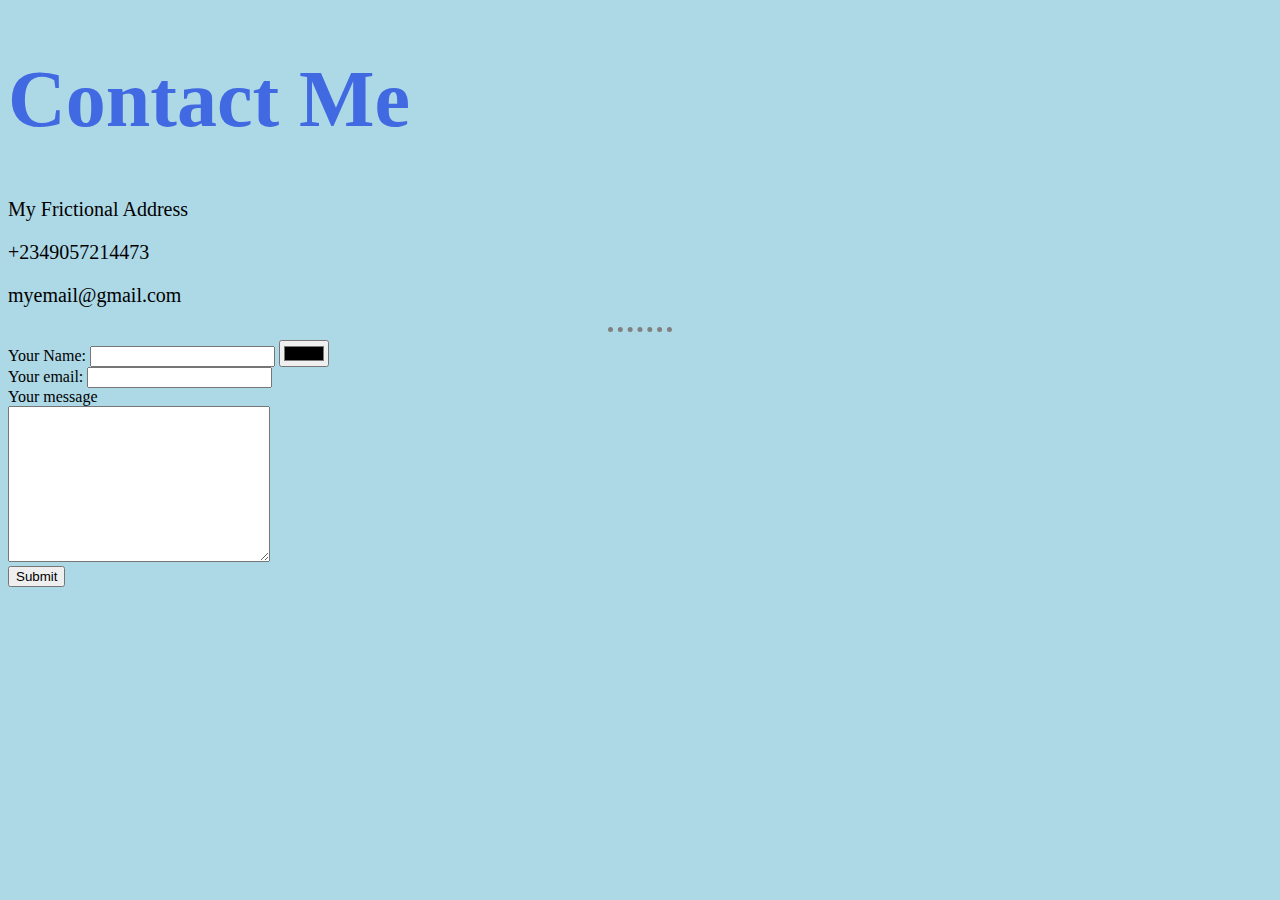
<file: HTML-PERSONAL SITE/Contact-Me.html>
<!DOCTYPE html>
<html lang="en" dir="ltr">

<head>
  <meta charset="utf-8">
  <title>Contact Me</title>
  <link rel="stylesheet" href="css/style.css">
</head>

<body>
  <h1>Contact Me</h1>
  <p>My Frictional Address
  <p>
  <p>+2349057214473</p>
  <p>myemail@gmail.com</p>
  <hr>
  <form action="mailto:oadeyemigmail.com" method="post" enctype="text/plain">
    <label>Your Name:</label>
   <input type="text" name="YourName" value=" ">
    <input type="color" name="" value=""><br>
    <label>Your email:</label>
    <input type="email" name="YourEmail" value=""><br>
    <label>Your message</label><br>
    <textarea name="YourMessage" rows="10" cols="30"></textarea><br>
    <input type="submit" name="">


  </form>
</body>

</html>
</file>
<file: HTML-PERSONAL SITE/css/style.css>
body {
  background-color: lightblue;
}

h1 {
  color: royalblue;
  font-size: 80px;
}

h3 {
  color: blue;
  font-size: 50px;
}

hr {
  border-style: none;
  border-top-style: dotted;
  border-color: grey;
  border-width: 5px;
  width: 5%
}

p {
  font-size: 20px;
}

td {
  font-size: 20px;
}

a {
  font-size: 20px;
}

ul {
  font-size: 20px;
}

ol {
  font-size: 20px;
}

img {
  width: 50%;
}
</file>
